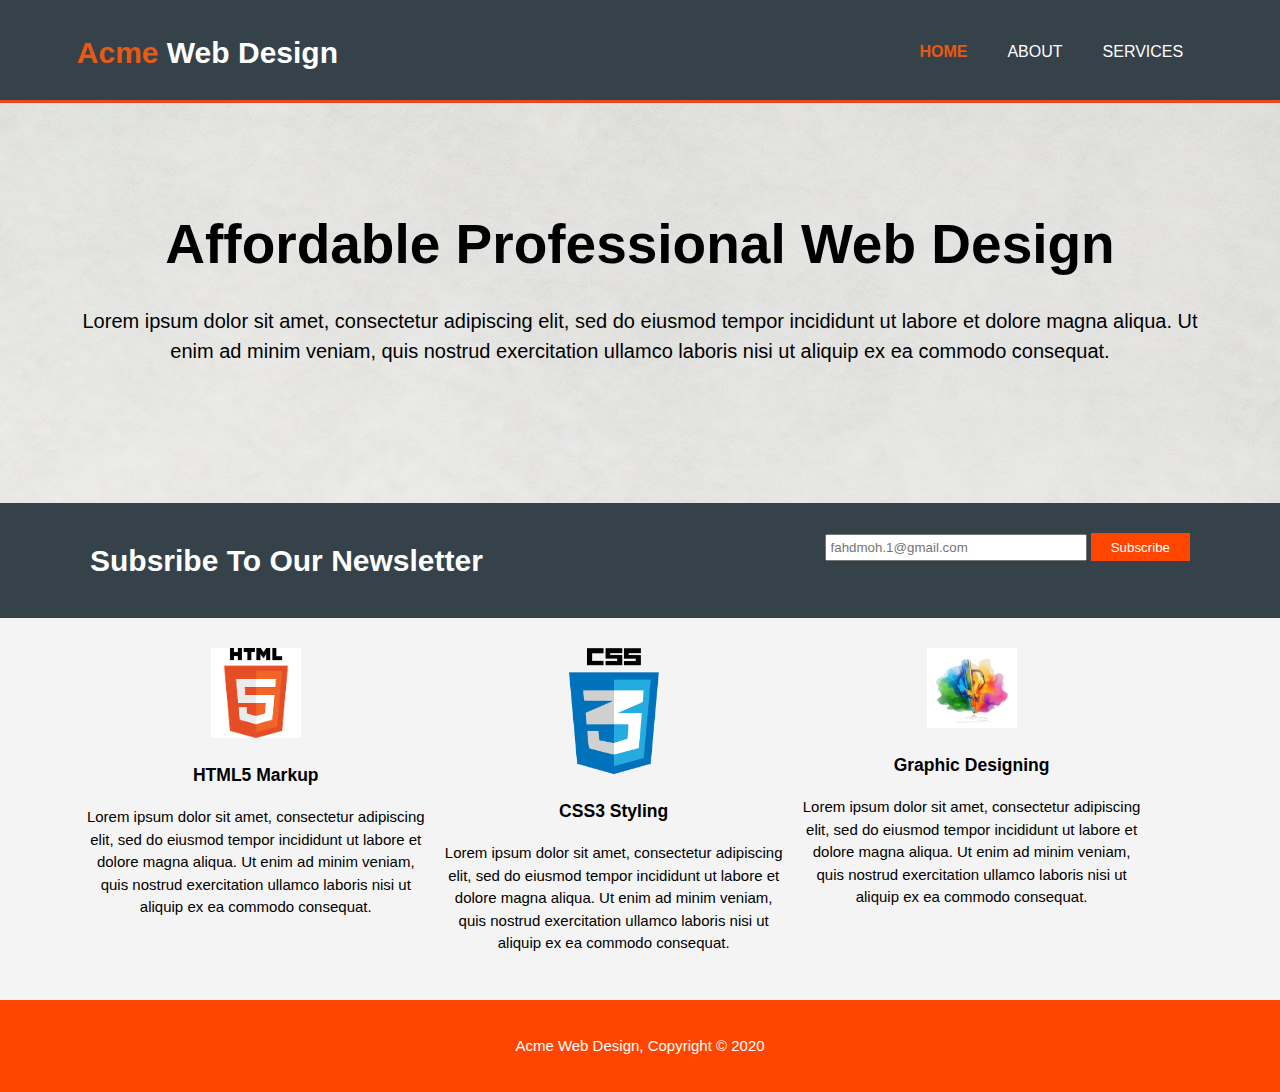
<file: Acme/index.html>
<!DOCTYPE html>
 <html>
     <head>
        <meta charset="utf-8">
        <meta name="viewport" content="width=device-width">
        <meta name="description" content="Affordable and professional web design">
        <meta name="keywords" content="web design, affordable web design, professionl">
        <meta name="author" content="Fahd Mohammed">

        
        <title>Acme Web Design| Welcome</title>
        <link rel="stylesheet" href="./css/style.css">
    </head> 
    <body>
        <header>
            <div class="container">
                <div id="branding">
                    <h1><span class="highlight">Acme</span> Web Design</h1>
                </div>
                <nav>
                    <ul>
                        <li class="current" ><a href="index.html">Home</a></li>
                        <li><a href="about.html">About</a></li>
                        <li><a href="services.html">Services</a></li>
                    </ul>
                 </nav>

            </div>
        </header>

        <section id="showcase">
            <div class="container">
                <h1>Affordable Professional Web Design</h1>
                <p>Lorem ipsum dolor sit amet, consectetur adipiscing elit, sed do eiusmod tempor incididunt ut labore et dolore magna aliqua. Ut enim ad minim veniam, quis nostrud exercitation ullamco laboris nisi ut aliquip ex ea commodo consequat.</p>
            </div>
        </section>
        <section id="newsletter">
            <div class="container">
                <h1>Subsribe To Our Newsletter</h1>
            <form>
                <input type="email" placeholder="fahdmoh.1@gmail.com">
                <button type="submit" class="button_1">Subscribe</button>
            </form>
            </div>
        </section>
        <section id="boxes">
            <div class="container">
                <div class="box">
                    <img src="img/html5.png" alt="html5-logo">
                    <h3> HTML5 Markup</h3>
                    <p>Lorem ipsum dolor sit amet, consectetur adipiscing elit, sed do eiusmod tempor incididunt ut labore et dolore magna aliqua. Ut enim ad minim veniam, quis nostrud exercitation ullamco laboris nisi ut aliquip ex ea commodo consequat.</p>
                </div>
                <div class="box">
                    <img src="img/css3.png" alt="css-logo">
                    <h3>CSS3 Styling</h3>
                    <p>Lorem ipsum dolor sit amet, consectetur adipiscing elit, sed do eiusmod tempor incididunt ut labore et dolore magna aliqua. Ut enim ad minim veniam, quis nostrud exercitation ullamco laboris nisi ut aliquip ex ea commodo consequat.</p>
                </div>
                <div class="box">
                    <img src="img/graphic.png" alt="Graphic-logo">
                    <h3> Graphic Designing</h3>
                    <p>Lorem ipsum dolor sit amet, consectetur adipiscing elit, sed do eiusmod tempor incididunt ut labore et dolore magna aliqua. Ut enim ad minim veniam, quis nostrud exercitation ullamco laboris nisi ut aliquip ex ea commodo consequat.</p>
                </div>

            </div>
        </section>
        <footer><p>Acme Web Design, Copyright &copy; 2020</p></footer>
    </body>
 </html>
</file>
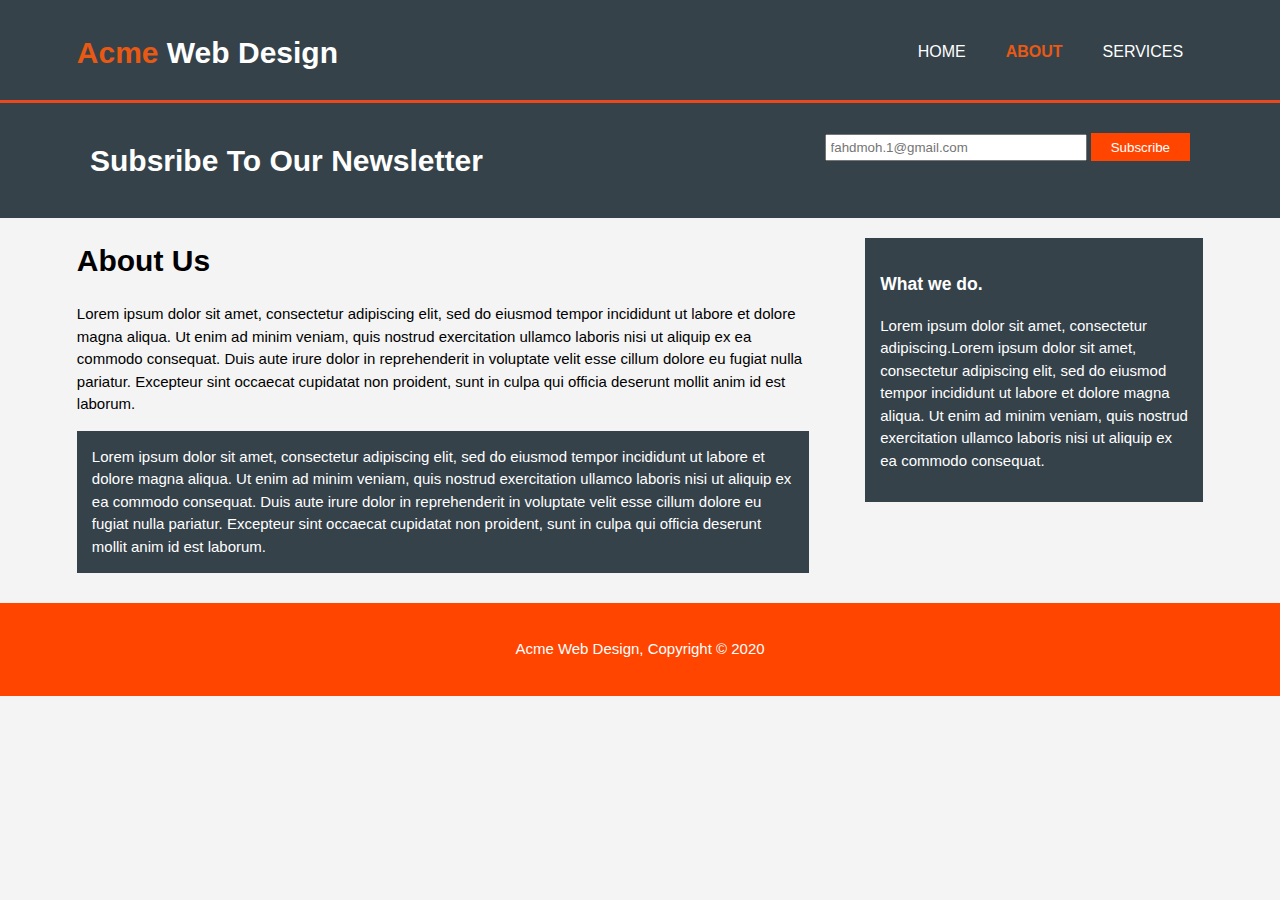
<file: Acme/about.html>
<!DOCTYPE html>
<html>
    <head>
       <meta charset="utf-8">
       <meta name="viewport" content="width=device-width">
       <meta name="description" content="Affordable and professional web design">
       <meta name="keywords" content="web design, affordable web design, professionl">
       <meta name="author" content="Fahd Mohammed">

       
       <title>About</title>
       <link rel="stylesheet" href="./css/style.css">
   </head> 
   <body>
       <header>
           <div class="container">
               <div id="branding">
                   <h1><span class="highlight">Acme</span> Web Design</h1>
               </div>
               <nav>
                   <ul>
                       <li ><a href="index.html">Home</a></li>
                       <li class="current" ><a href="about.html">About</a></li>
                       <li><a href="services.html">Services</a></li>
                   </ul>
                </nav>

           </div>
       </header>

       <section id="newsletter">
           <div class="container">
               <h1>Subsribe To Our Newsletter</h1>
           <form>
               <input type="email" placeholder="fahdmoh.1@gmail.com">
               <button type="submit" class="button_1">Subscribe</button>
           </form>
           </div>
       </section>
       <section id="main">
           <div class="container">
               <article id="main-col">
                   <h1 class="page-title">About Us</h1>
                    <p>Lorem ipsum dolor sit amet, consectetur adipiscing elit, sed do eiusmod tempor incididunt ut labore et dolore magna aliqua. Ut enim ad minim veniam, quis nostrud exercitation ullamco laboris nisi ut aliquip ex ea commodo consequat. Duis aute irure dolor in reprehenderit in voluptate velit esse cillum dolore eu fugiat nulla pariatur. Excepteur sint occaecat cupidatat non proident, sunt in culpa qui officia deserunt mollit anim id est laborum.</p>
                    <p class="dark">Lorem ipsum dolor sit amet, consectetur adipiscing elit, sed do eiusmod tempor incididunt ut labore et dolore magna aliqua. Ut enim ad minim veniam, quis nostrud exercitation ullamco laboris nisi ut aliquip ex ea commodo consequat. Duis aute irure dolor in reprehenderit in voluptate velit esse cillum dolore eu fugiat nulla pariatur. Excepteur sint occaecat cupidatat non proident, sunt in culpa qui officia deserunt mollit anim id est laborum.</p>
                </article>
                <aside id="sidebar">
                    <div class="dark">
                    <h3>
                    What we do.
                    </h3>
                    <p> 
                    Lorem ipsum dolor sit amet, consectetur adipiscing.Lorem ipsum dolor sit amet, consectetur adipiscing elit, sed do eiusmod tempor incididunt ut labore et dolore magna aliqua. Ut enim ad minim veniam, quis nostrud exercitation ullamco laboris nisi ut aliquip ex ea commodo consequat.
                    </p>
                    </div>
                </aside>
           </div>
       </section>
       <footer><p>Acme Web Design, Copyright &copy; 2020</p></footer>
   </body>
</html>
</file>
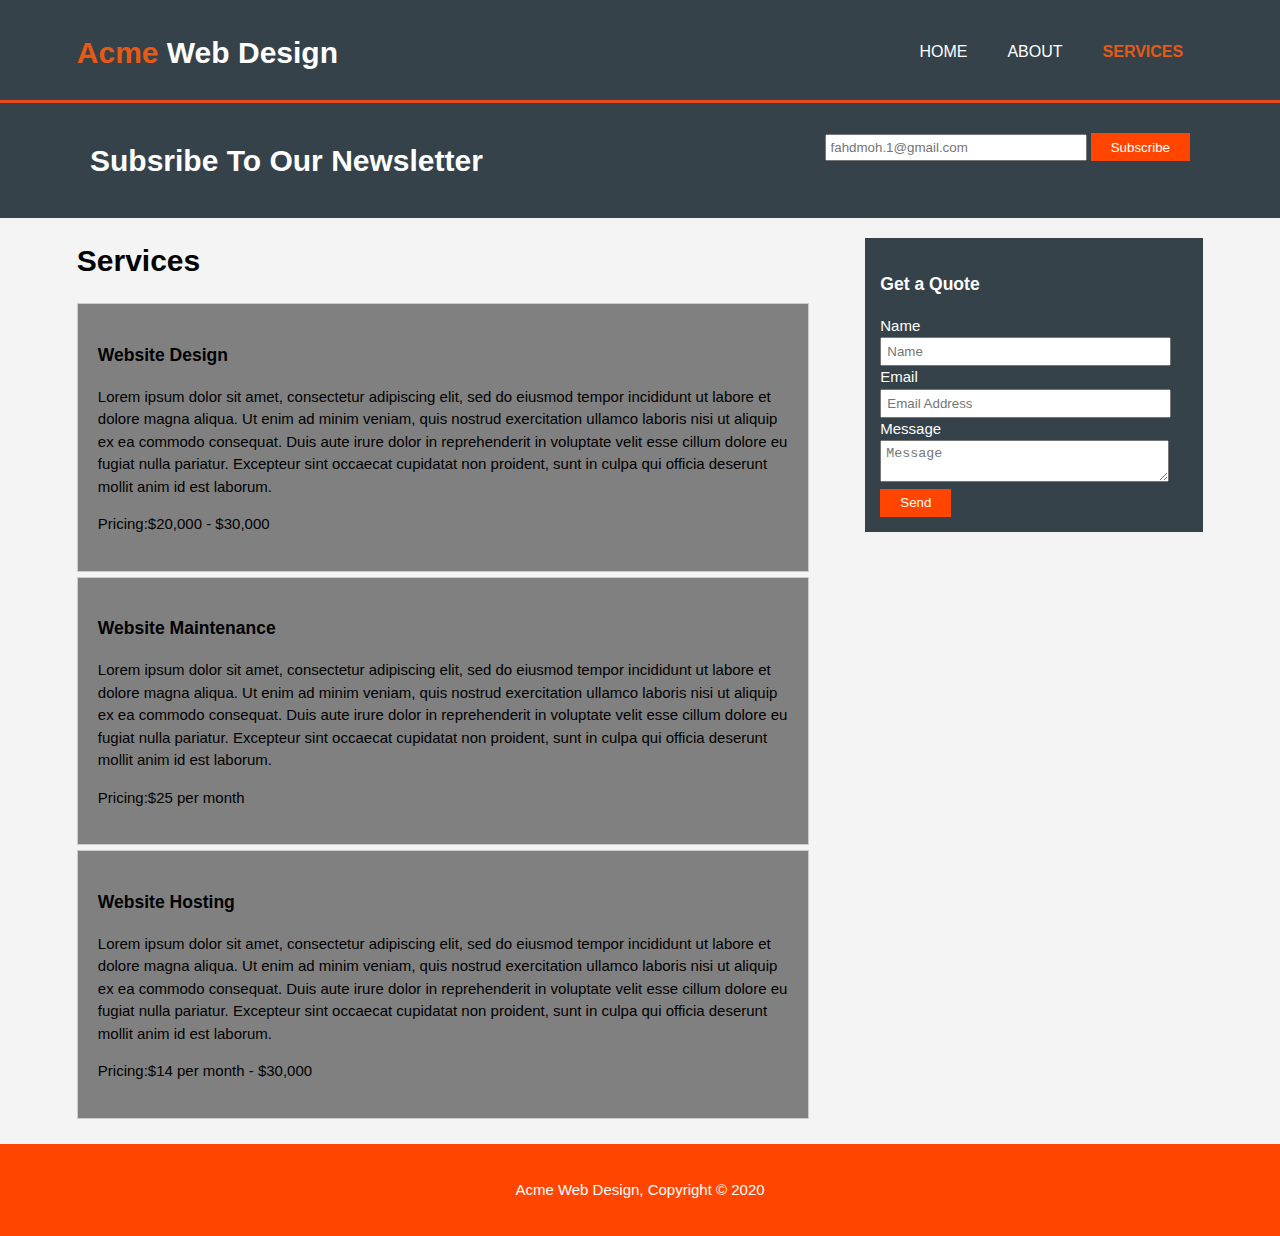
<file: Acme/services.html>
<!DOCTYPE html>
<html>
    <head>
       <meta charset="utf-8">
       <meta name="viewport" content="width=device-width">
       <meta name="description" content="Affordable and professional web design">
       <meta name="keywords" content="web design, affordable web design, professionl">
       <meta name="author" content="Fahd Mohammed">

       
       <title>Services</title>
       <link rel="stylesheet" href="./css/style.css">
   </head> 
   <body>
       <header>
           <div class="container">
               <div id="branding">
                   <h1><span class="highlight">Acme</span> Web Design</h1>
               </div>
               <nav>
                   <ul>
                       <li ><a href="index.html">Home</a></li>
                       <li ><a href="about.html">About</a></li>
                       <li class="current"><a href="services.html">Services</a></li>
                   </ul>
                </nav>

           </div>
       </header>

       <section id="newsletter">
           <div class="container">
               <h1>Subsribe To Our Newsletter</h1>
           <form>
               <input type="email" placeholder="fahdmoh.1@gmail.com">
               <button type="submit" class="button_1">Subscribe</button>
           </form>
           </div>
       </section>
       <section id="main">
           <div class="container">
               <article id="main-col">
                   <h1 class="page-title">Services</h1>
                    <ul id="services">
                        <li>
                            <h3>Website Design</h3>
                            <p>Lorem ipsum dolor sit amet, consectetur adipiscing elit, sed do eiusmod tempor incididunt ut labore et dolore magna aliqua. Ut enim ad minim veniam, quis nostrud exercitation ullamco laboris nisi ut aliquip ex ea commodo consequat. Duis aute irure dolor in reprehenderit in voluptate velit esse cillum dolore eu fugiat nulla pariatur. Excepteur sint occaecat cupidatat non proident, sunt in culpa qui officia deserunt mollit anim id est laborum.</p>
                            <p>Pricing:$20,000 - $30,000</p>
                        </li>
                        <li>
                            <h3>Website Maintenance</h3>
                            <p>Lorem ipsum dolor sit amet, consectetur adipiscing elit, sed do eiusmod tempor incididunt ut labore et dolore magna aliqua. Ut enim ad minim veniam, quis nostrud exercitation ullamco laboris nisi ut aliquip ex ea commodo consequat. Duis aute irure dolor in reprehenderit in voluptate velit esse cillum dolore eu fugiat nulla pariatur. Excepteur sint occaecat cupidatat non proident, sunt in culpa qui officia deserunt mollit anim id est laborum.</p>
                            <p>Pricing:$25 per month</p>
                        </li>
                        <li>
                            <h3>Website Hosting</h3>
                            <p>Lorem ipsum dolor sit amet, consectetur adipiscing elit, sed do eiusmod tempor incididunt ut labore et dolore magna aliqua. Ut enim ad minim veniam, quis nostrud exercitation ullamco laboris nisi ut aliquip ex ea commodo consequat. Duis aute irure dolor in reprehenderit in voluptate velit esse cillum dolore eu fugiat nulla pariatur. Excepteur sint occaecat cupidatat non proident, sunt in culpa qui officia deserunt mollit anim id est laborum.</p>
                            <p>Pricing:$14 per month - $30,000</p>
                        </li>
                    </ul>    
                </article>
                <aside id="sidebar">
                    <div class="dark">
                    <h3>Get a Quote</h3>
                    <form class="quote">
                        <div>
                            <label>Name</label><br>
                            <input type="text" placeholder="Name">
                        </div>
                        <div>
                            <label>Email</label><br>
                            <input type="text" placeholder="Email Address">
                        </div>
                        <div>
                            <label>Message</label><br>
                            <textarea placeholder="Message"></textarea>
                        </div>
                        <div>
                            <button class="button_1" type ="submit">Send</button>
                        </div>
                    </form>
                </div>
                </aside>
           </div>
       </section>
       <footer><p>Acme Web Design, Copyright &copy; 2020</p></footer>
   </body>
</html>
</file>
<file: Acme/css/style.css>
body{
    font-family:Arial, Helvetica, sans-serif ;
    font-size: 15px;
    line-height: 1.5;
    padding:0;
    margin:0; 
    background-color:#f4f4f4;
}
/* Global */
.container{
    width:88%;
    margin:auto;
    overflow:hidden;
}
ul{
    padding:0;
    margin:0;

}

.button_1{
    height:28px;
    background:orangered;
    border:0;
    padding-left:20px;
    padding-right:20px;
    color:white;
}
.dark{
    padding:15px;
    background:#35424a;
    color:white;
    margin-top:10px;
    margin-bottom:10px;
}
/* Header */
header{
    background:#35424a;
    color:#ffffff;
    padding-top: 30px;
    min-height:70px;
    border-bottom:#e8491d 3px solid;
}

header a{
    color:white;
    text-decoration:none;
    text-transform: uppercase;
    font-size:16px;
}
header li{
    float: left;
    display:inline;
    padding:0 20px 0 20px;
}
header #branding{
    float:left;
}
header #branding h1{
    margin:0;
}
nav{
float:right;
margin-top:10px;
}
header .highlight, header .current a{
color:#e85914;
font-weight:bold;
}
header a:hover{
    color:#cccccc;
    font-weight: bold;
}

/* showcase*/
#showcase{
    min-height:400px;
    background:url("../img/lindsey-savage-8DWN4Gui9Yk-unsplash.jpg") no-repeat 0 -400px;
    text-align: center;
    color:black;
}

#showcase h1{
    margin-top:100px;
    font-size:55px;
    margin-bottom:10px;
}

#showcase p{
    font-size: 20px;
}

/* newsletter */
#newsletter{
    padding: 15px;
    color:white;
    background:#35424a;

}
#newsletter h1{
    float:left;
}
#newsletter form{
    float:right;
    margin-top: 15px;
}
#newsletter input[type="email"]{
    padding:4px;
    height:25;
    width:250px;
}

/*boxes */
#boxes{
    margin-top:20px;
}
#boxes .box{
    float:left;
    text-align:center;
    width:30%;
    padding:10px;
}

#boxes .box img{
    width:90px;
}

/*sidebar*/
aside#sidebar{
    float:right;
    width:30%;
    margin-top: 10px;;
}
aside#sidebar .quote input, aside#sidebar .quote textarea{
width:90%;
padding:5px;
}
/* Main-col */
article#main-col{
    float: left;
    width:  65%;
}
/*Services*/
ul#services li{
    list-style: none;
    padding:20px;
    border: #cccccc solid 1px;
    margin-bottom: 5px;
    background:grey;

}
/*footer*/
footer{
    padding:20px;
    margin-top:20px;
    color:white;
    background-color:orangered;
    text-align: center;
}

/*Media Queries*/
@media(max-width:768px){
header #branding, header nav, header nav li, #newsletter h1, #newletter form,#boxes .box, article#main-col, aside#sidebar{
float:none;
text-align:center;
width:100%;

}
header{
    padding-bottom: 20px;

}

showcase h1{
    margin-top: 40px;
}

#newsletter button, .quote button{
    display:block;
    width:100%;
}

#newsletter form input[type="email"],.quote input, .quote textarea{
    width:100%;
    margin-bottom: 5px;
}
}
</file>
